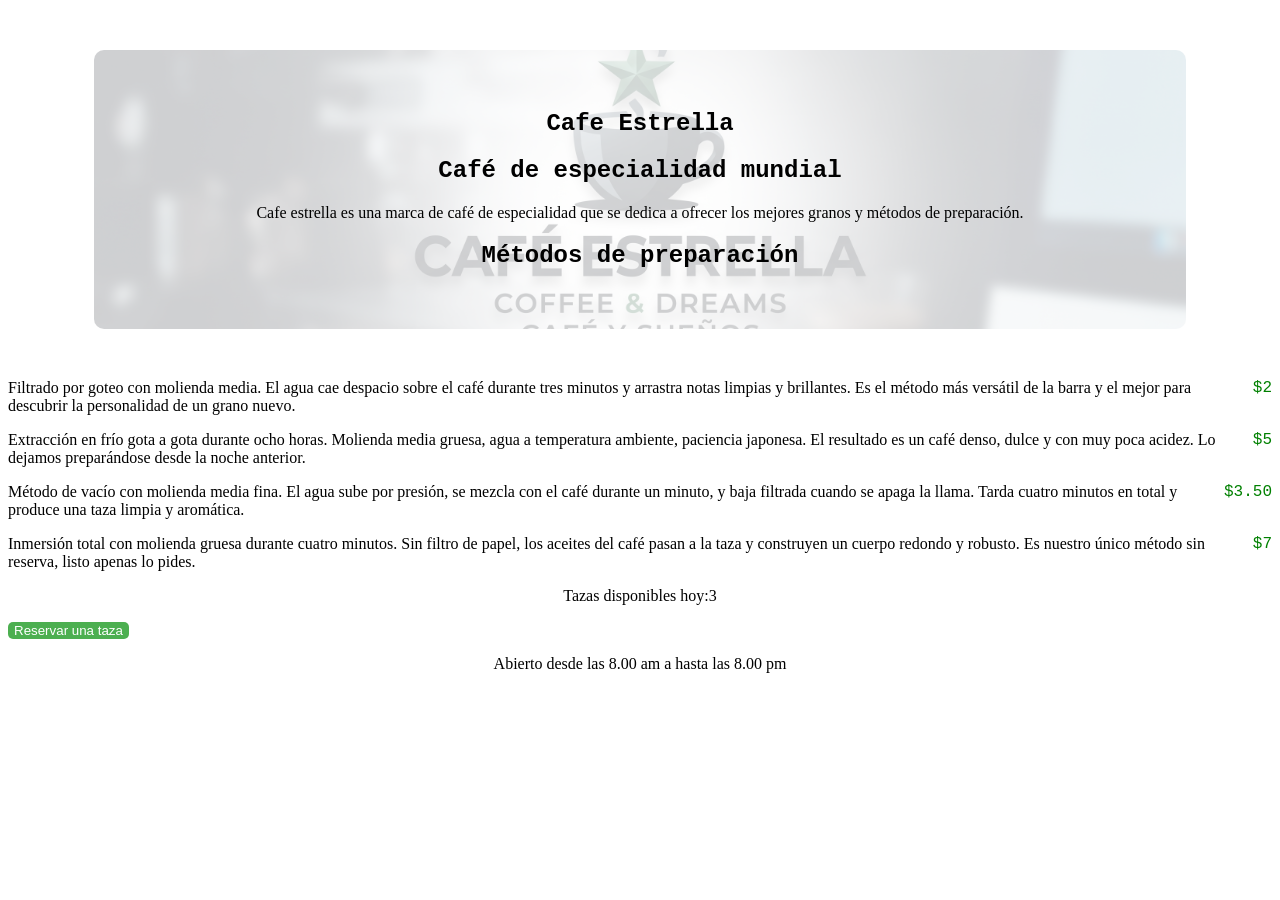
<file: index.html>
<!DOCTYPE html>
<html lang="es">
<head>
    <meta charset="UTF-8">
    <meta name="viewport" content="width=device-width, initial-scale=1.0">
    <title>Cafe Estrella</title>
    <link rel="stylesheet" href="style.css">
</head>
<body>
    <section class="cabecera">
        
    <h1>Cafe Estrella</h1>
        <h2>Café de especialidad mundial</h2>
            
        <p>Cafe estrella es una marca de café de especialidad que se dedica a ofrecer los mejores granos y métodos de preparación.</p>

        <h2>Métodos de preparación</h2>

    </section>
    
    <section class="descripciones">
        <p>Filtrado por goteo con molienda media. El agua cae despacio sobre el café durante tres minutos y arrastra notas limpias y brillantes. Es el método más versátil de la barra y el mejor para descubrir la personalidad de un grano nuevo.<span class="precio">$2</span></p>
        <p>Extracción en frío gota a gota durante ocho horas. Molienda media gruesa, agua a temperatura ambiente, paciencia japonesa. El resultado es un café denso, dulce y con muy poca acidez. Lo dejamos preparándose desde la noche anterior.<span class="precio">$5</span></p>
        <p>Método de vacío con molienda media fina. El agua sube por presión, se mezcla con el café durante un minuto, y baja filtrada cuando se apaga la llama. Tarda cuatro minutos en total y produce una taza limpia y aromática.<span class="precio">$3.50</span></p>
        <p>Inmersión total con molienda gruesa durante cuatro minutos. Sin filtro de papel, los aceites del café pasan a la taza y construyen un cuerpo redondo y robusto. Es nuestro único método sin reserva, listo apenas lo pides.<span class="precio">$7</span></p>
    </section>

    <section id="reservas">
        <p>Tazas disponibles hoy: <span id="contador-tazas"> 3 </span></p>
        <button id="boton-reservar">Reservar una taza</button>
    </section>


    <p>Abierto desde las 8.00 am a hasta las 8.00 pm</p>


    <script src="funciones.js"></script>
</body>
</html>
</file>
<file: style.css>
h1 {
    color: black;
    display: flex;
    justify-content: center;
    font-family: 'Courier New', Courier, monospace;
}

h2 {
    color: black;
    display: flex;
    justify-content: center;
    font-family: 'Courier New', Courier, monospace;
}

p {
    color: black;
    display: flex;
    justify-content: center;
    
}

.precio {
    color: green;
    display: flex;
    justify-content: center;
    font-family: 'Courier New', Courier, monospace;
}

.cabecera  {
    position: relative; 
    width: 80%;
    margin: 50px auto;
    padding: 40px;
    color: white;
    text-align: center;
    z-index: 1; 
    border-radius: 10px;
}

.cabecera::before {
    content: "";
    position: absolute;
    top: 0;
    left: 0;
    width: 100%;
    height: 100%;
    background-image: url('img/logo_cafe.jpg'); 
    background-size: cover; 
    background-position: center;
    opacity: 0.2; 
    z-index: -1; 
    border-radius: 10px; 
}
.reservas {
    display: flex;
    flex-direction: column;
    align-items: center;
    margin-top: 20px;
    button {
        padding: 10px 20px;
        font-size: 16px;
        cursor: pointer;
    }
}
#boton-reservar {
    background-color: #4CAF50; 
    color: white;
    border: none;
    border-radius: 5px;
}

.oculto{
    display: none;
}
</file>
